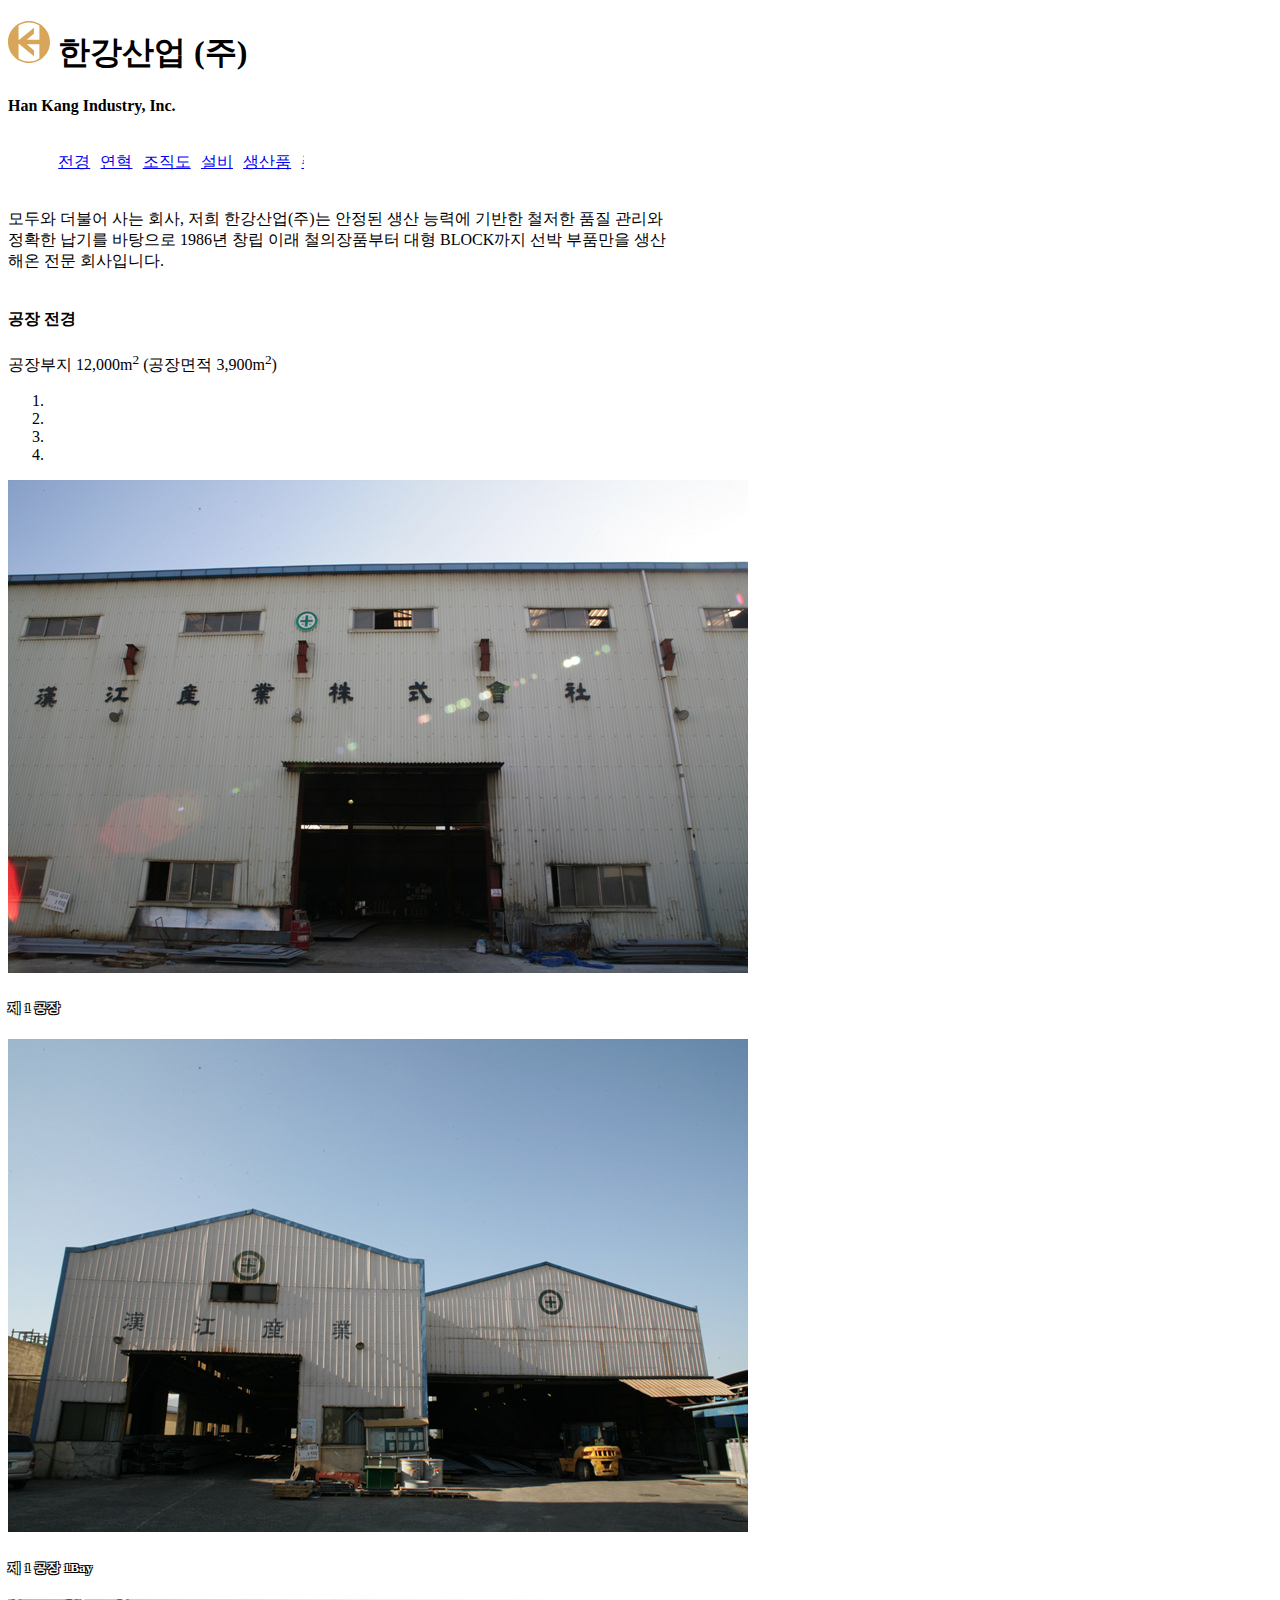
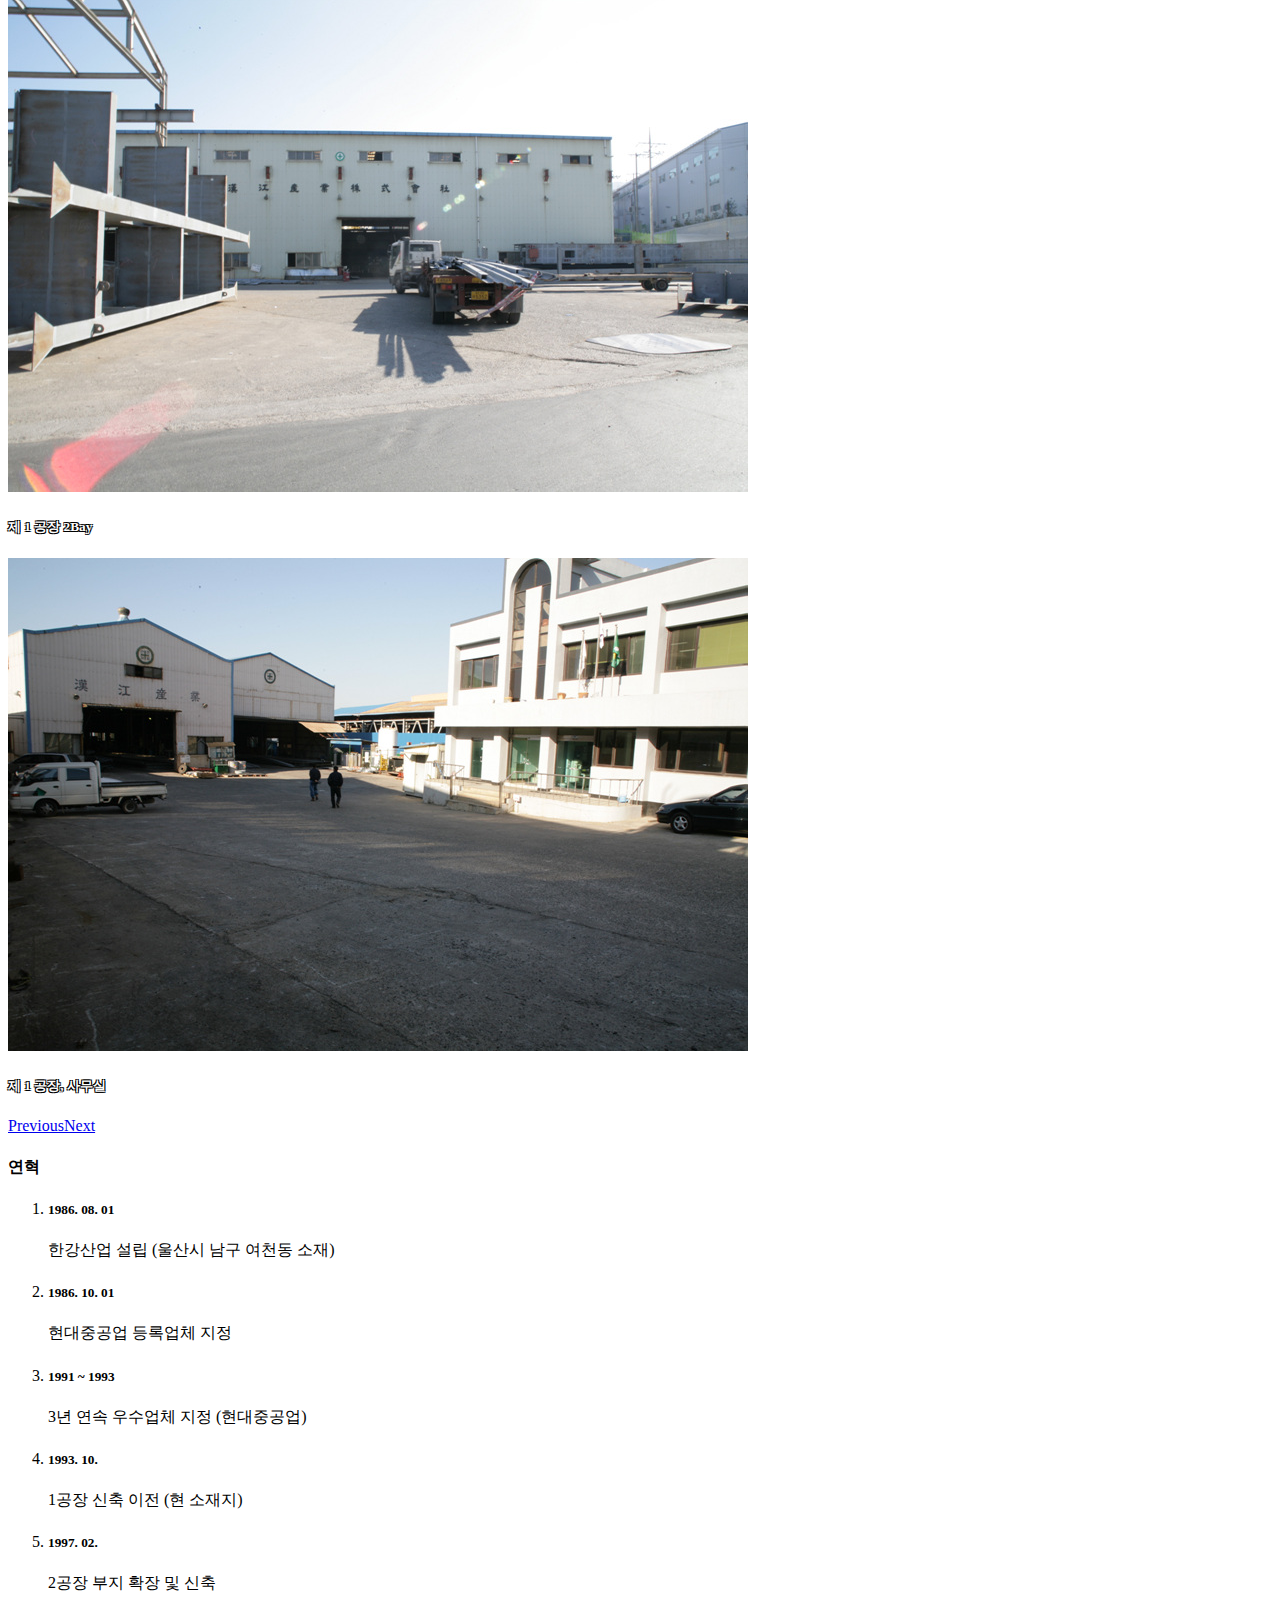
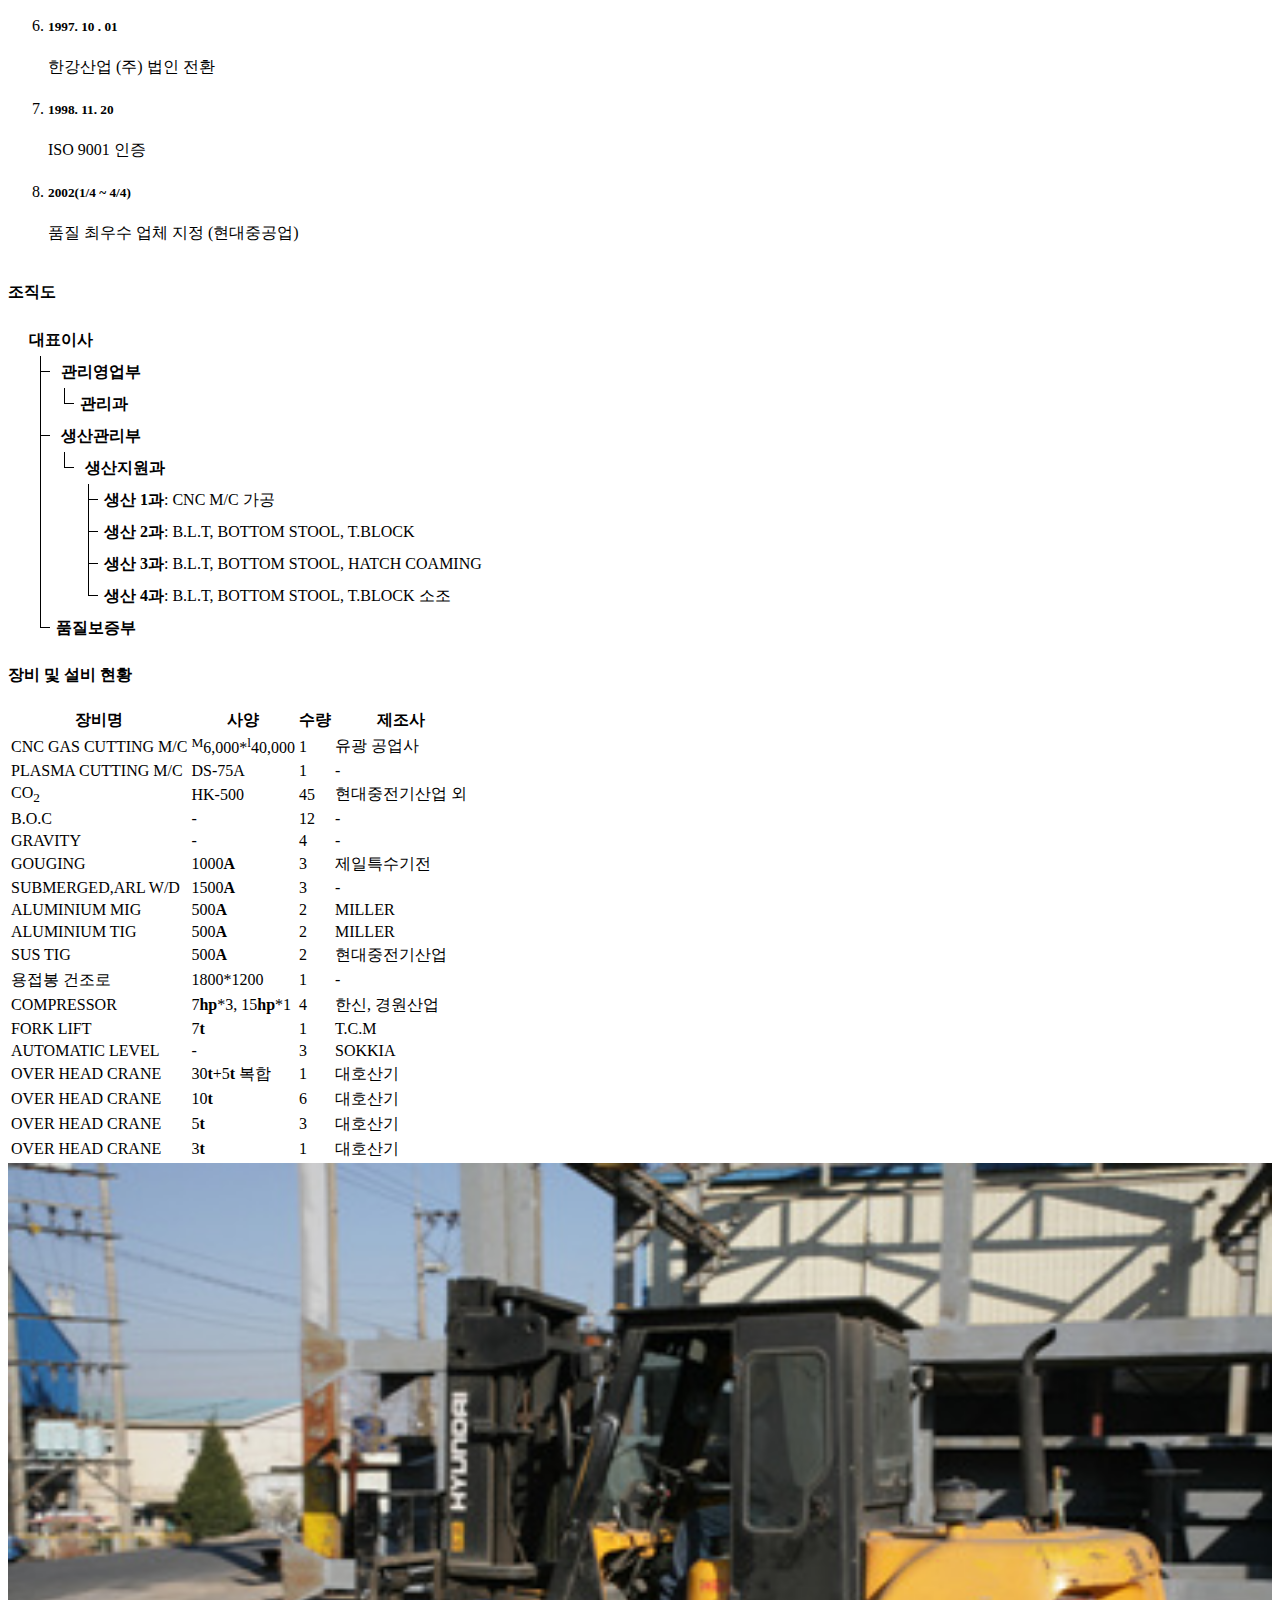
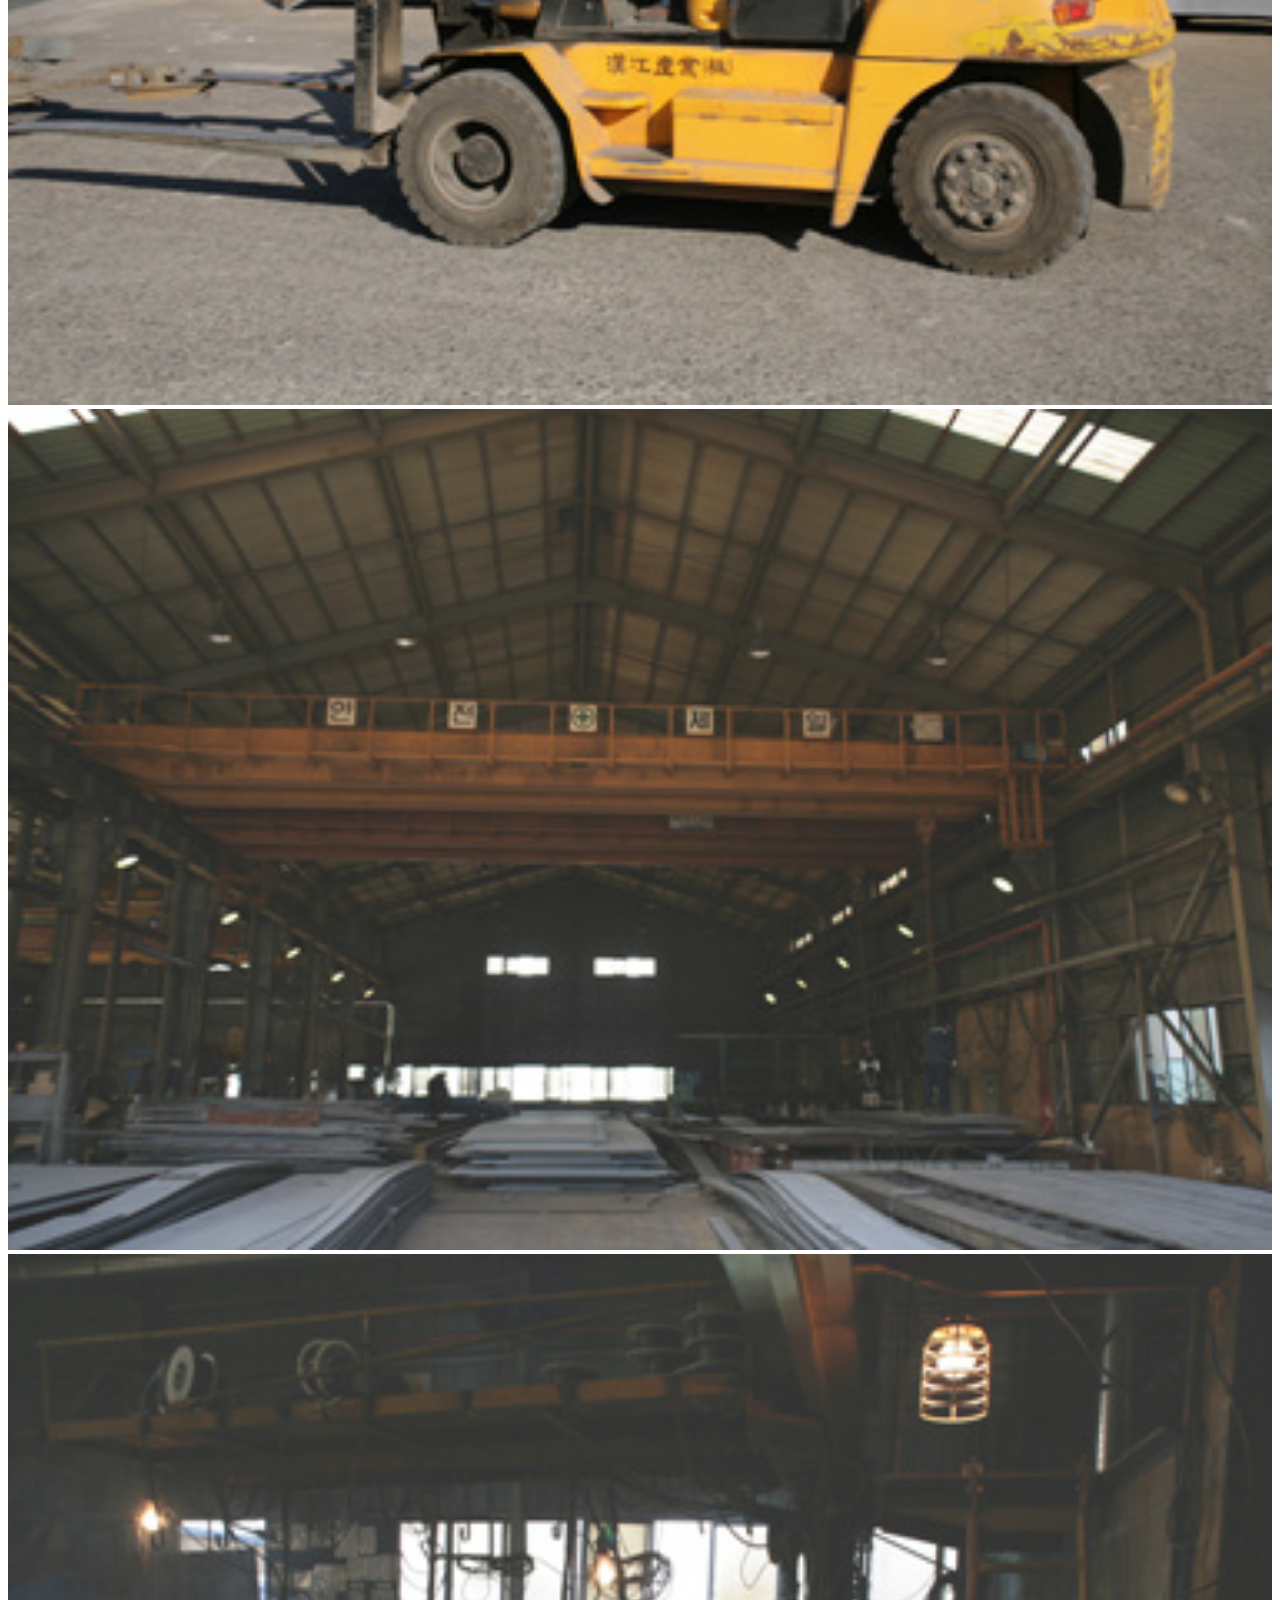
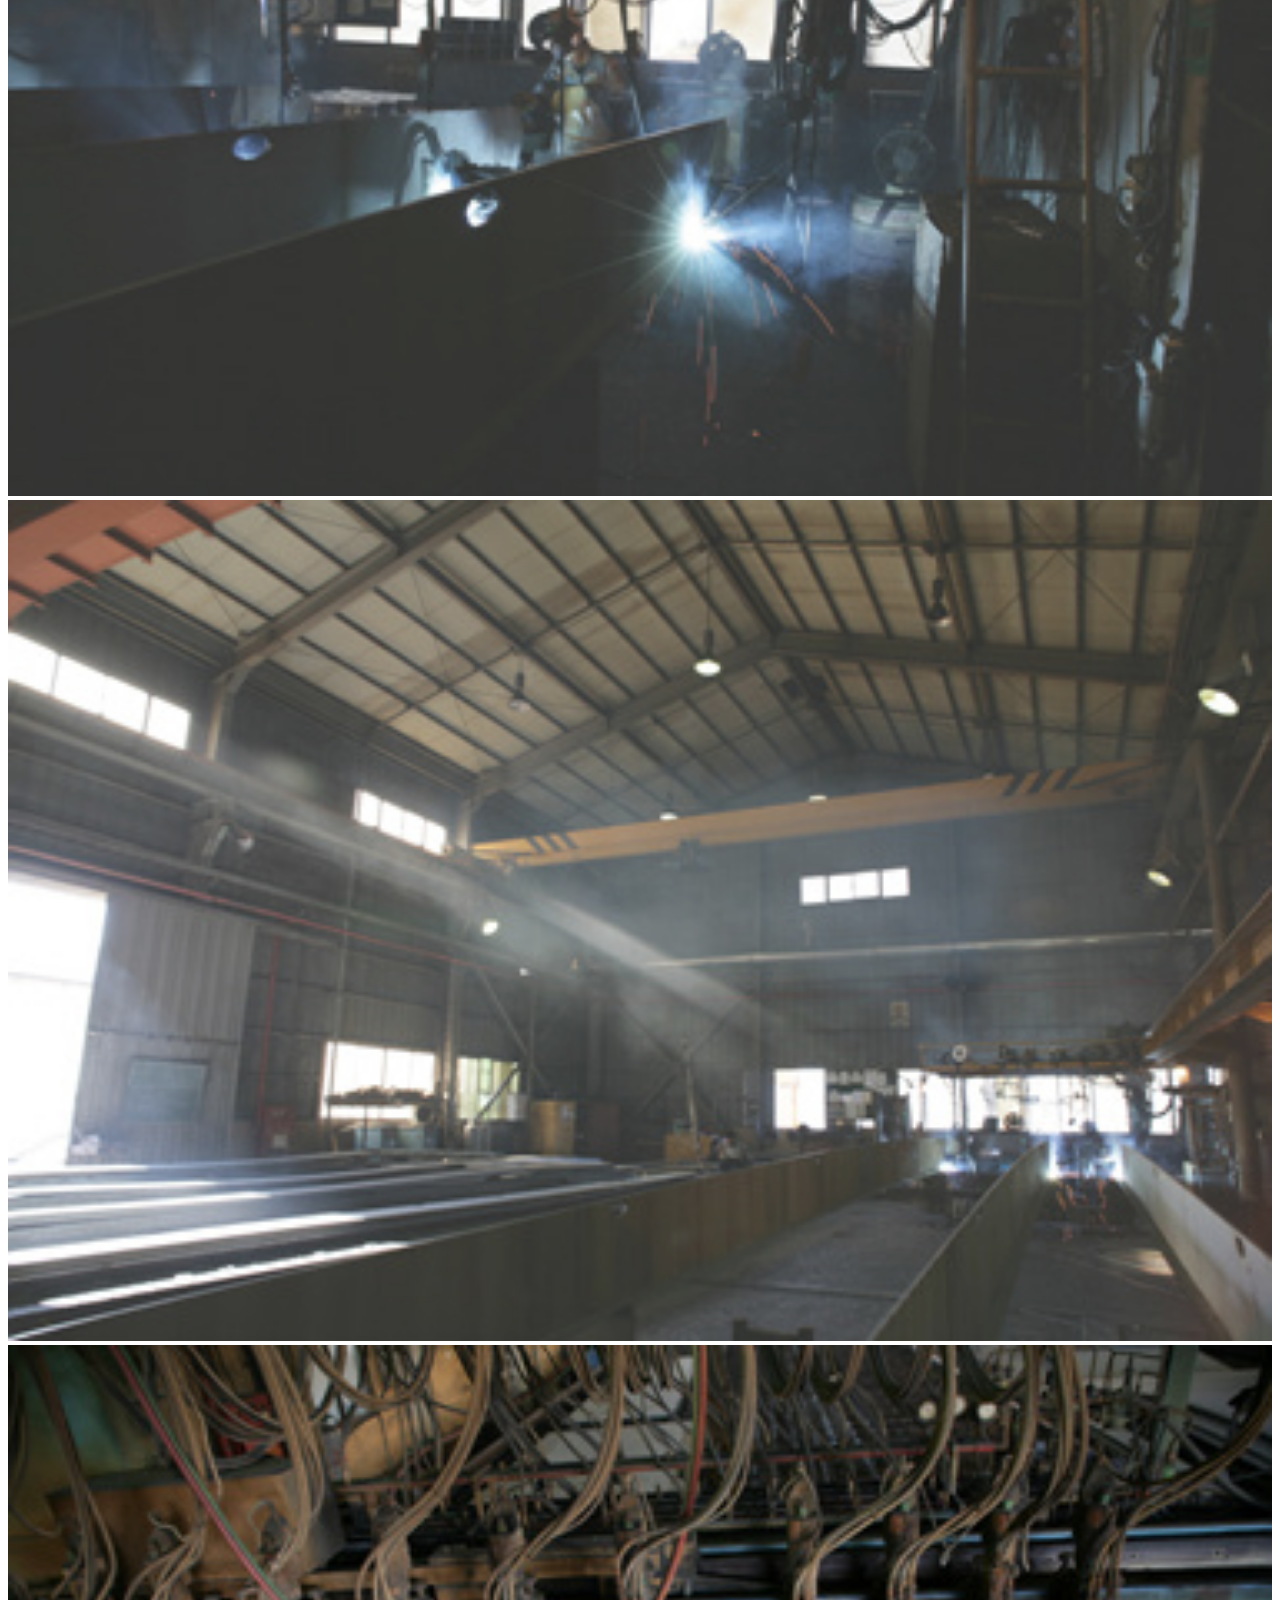
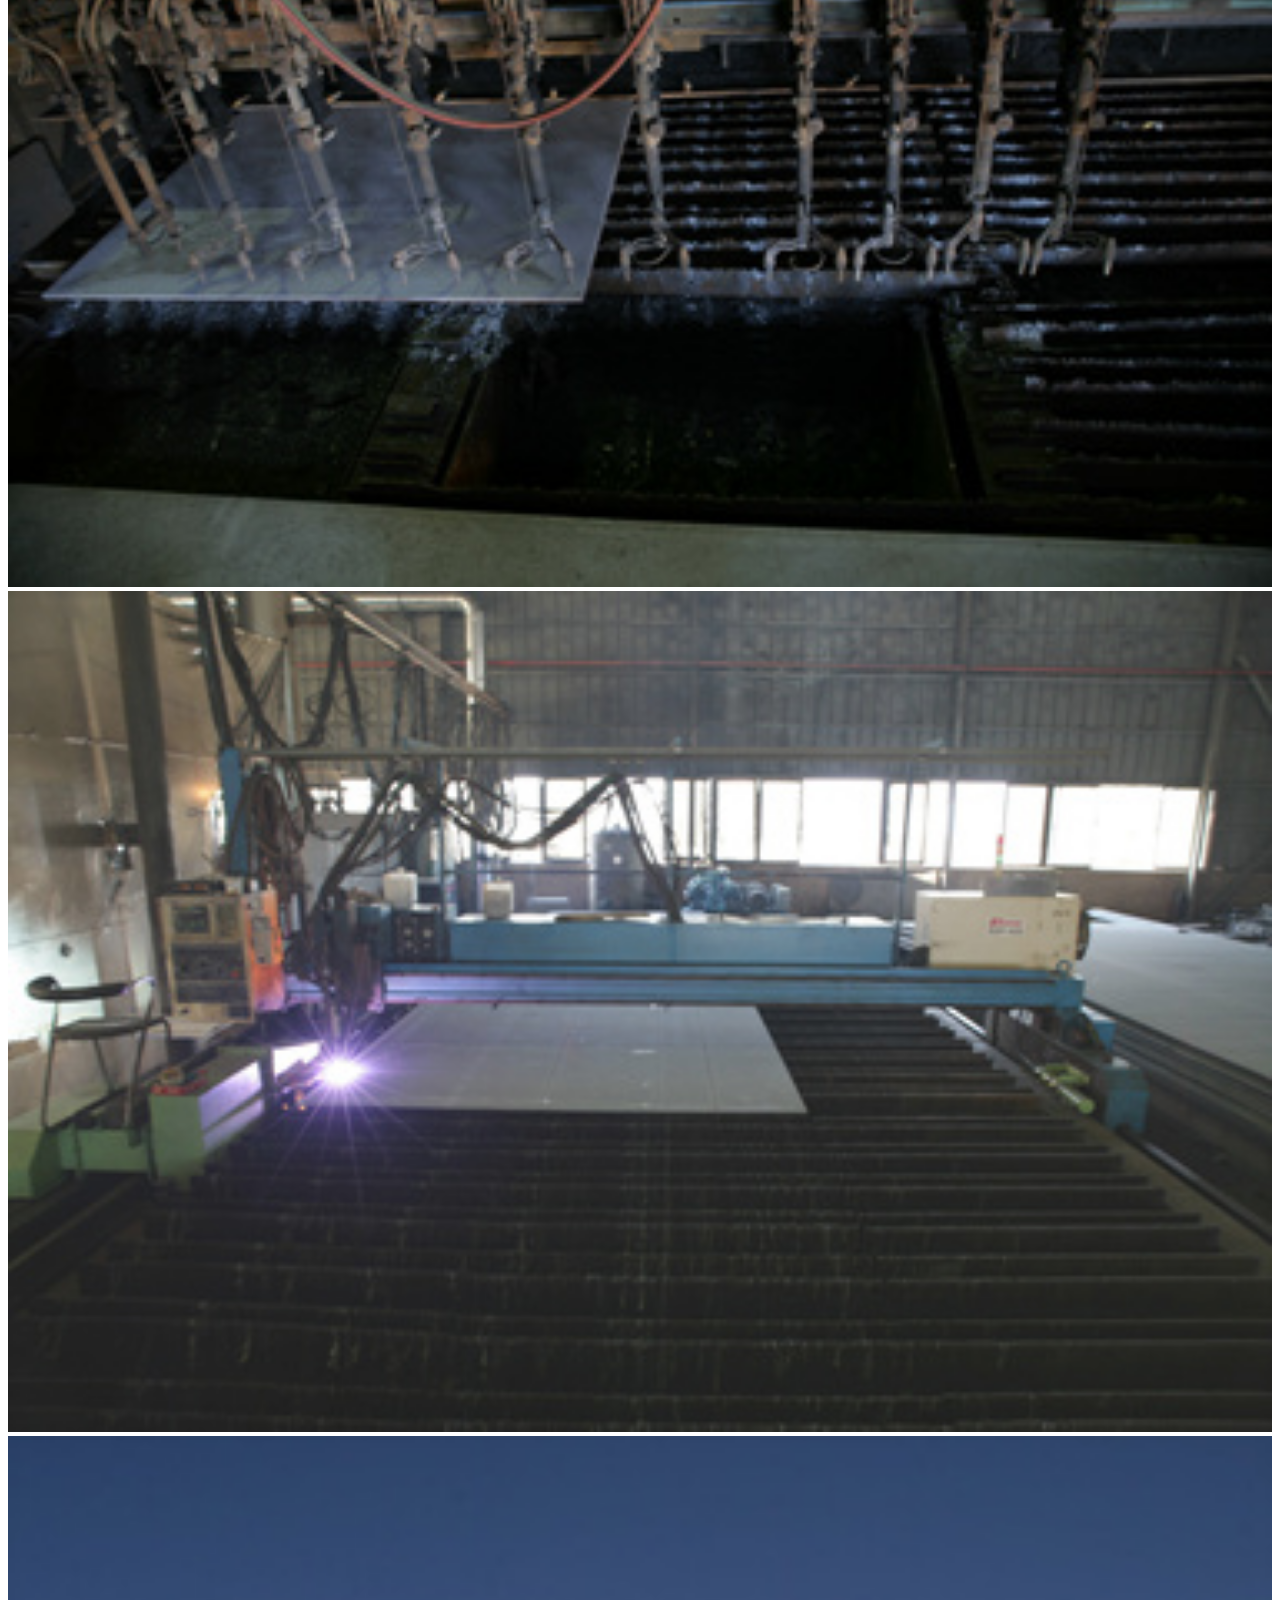
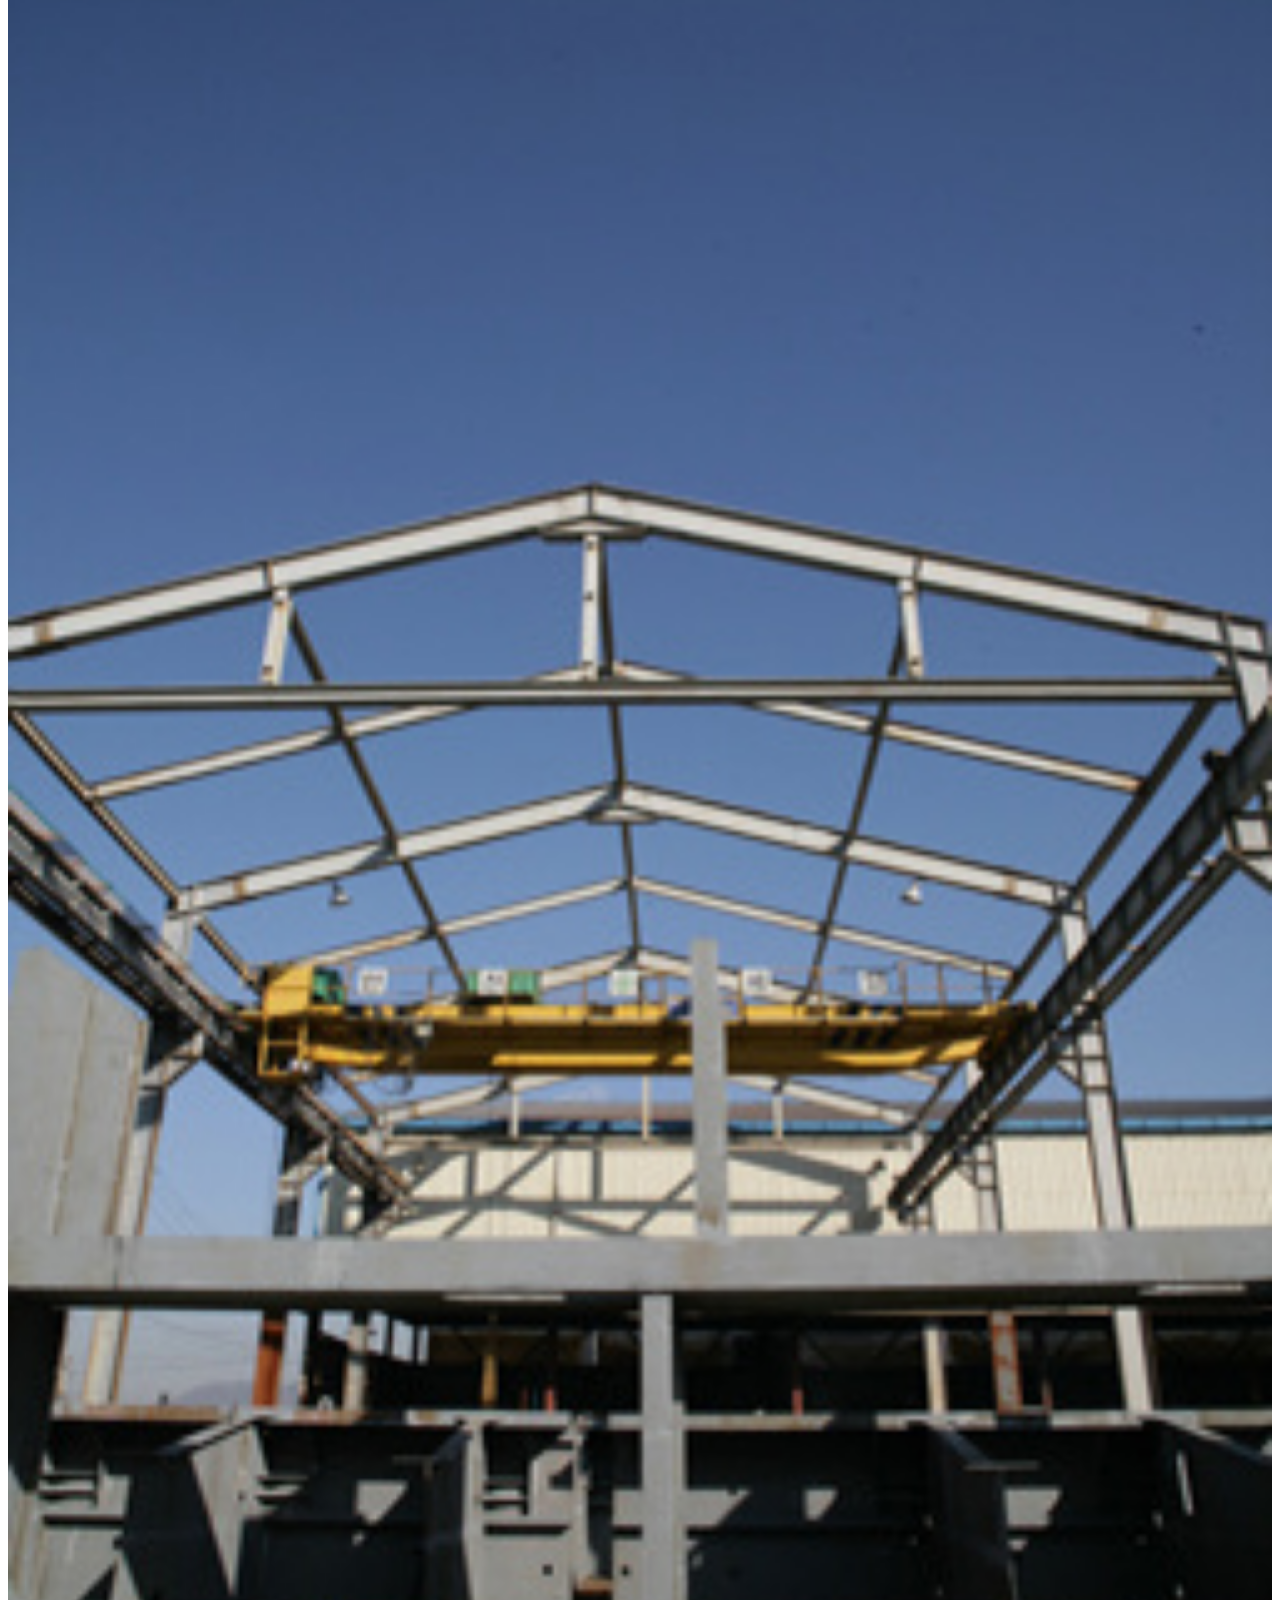
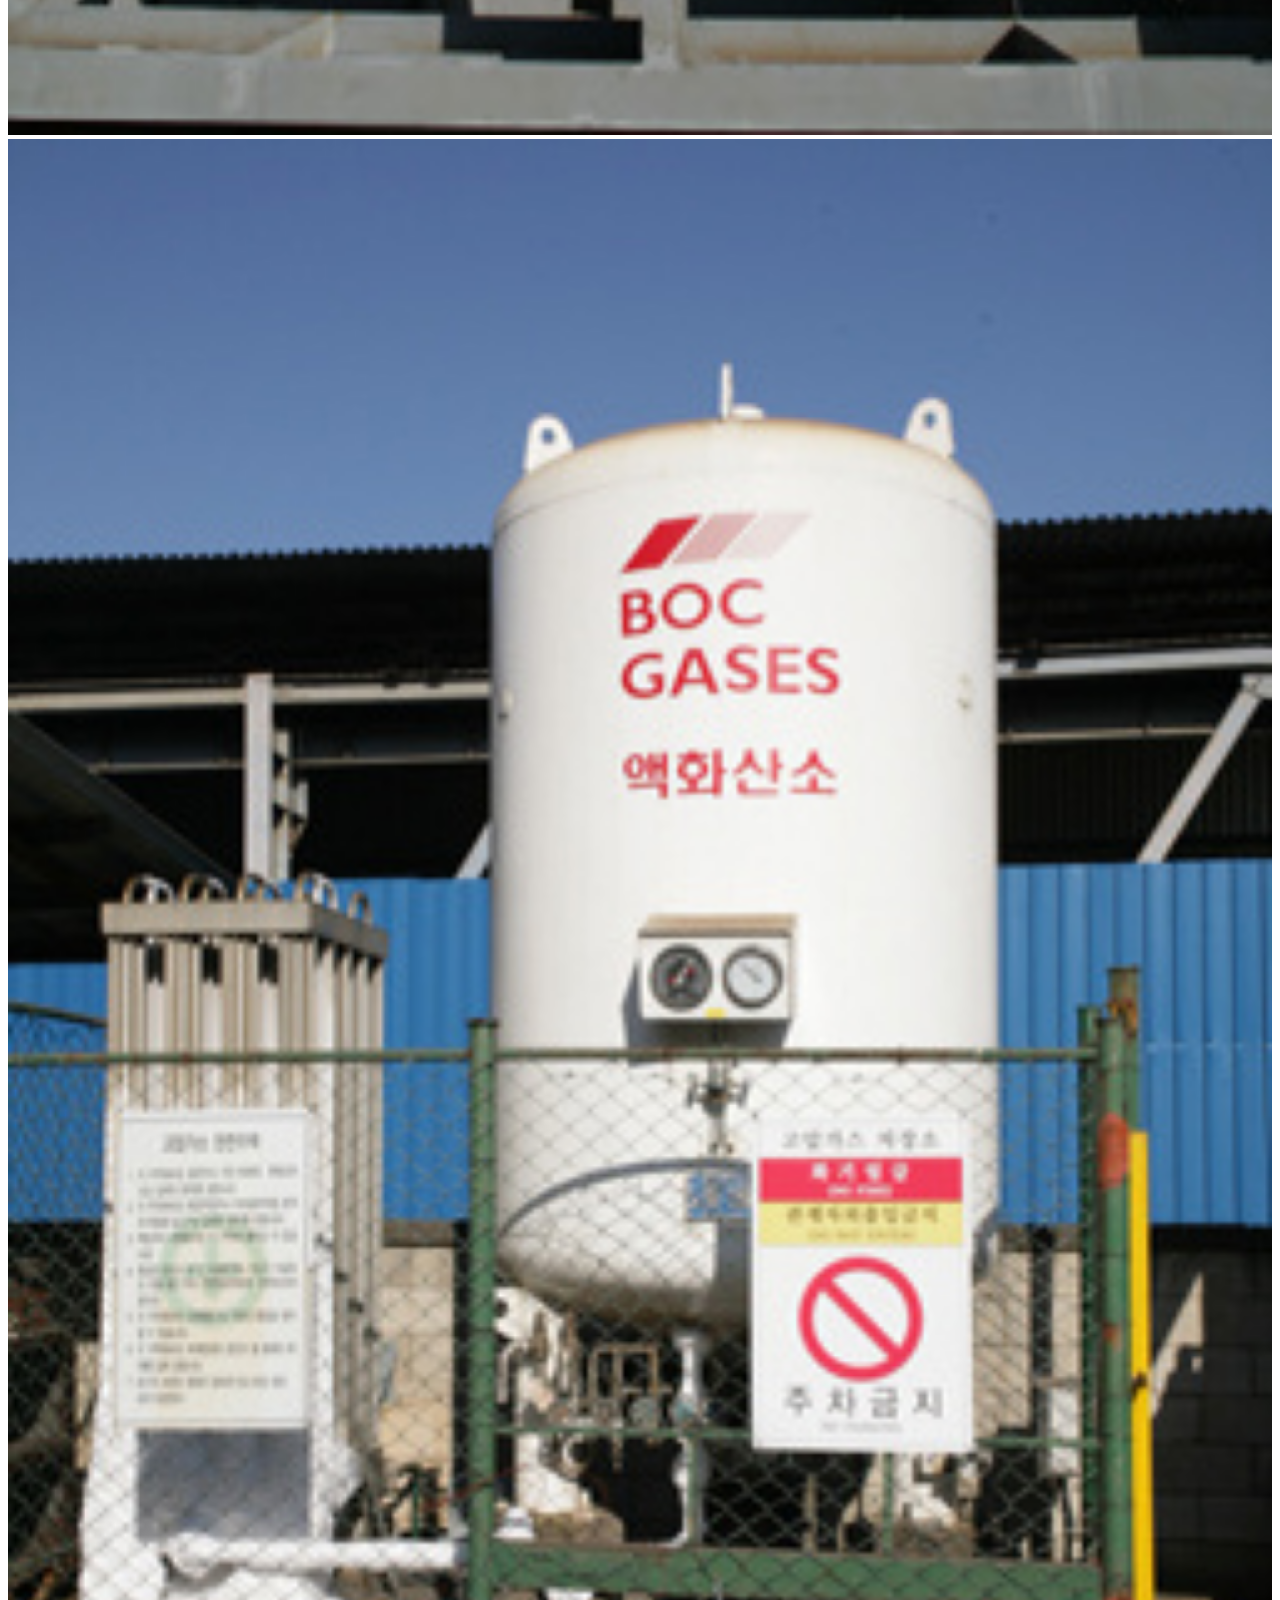
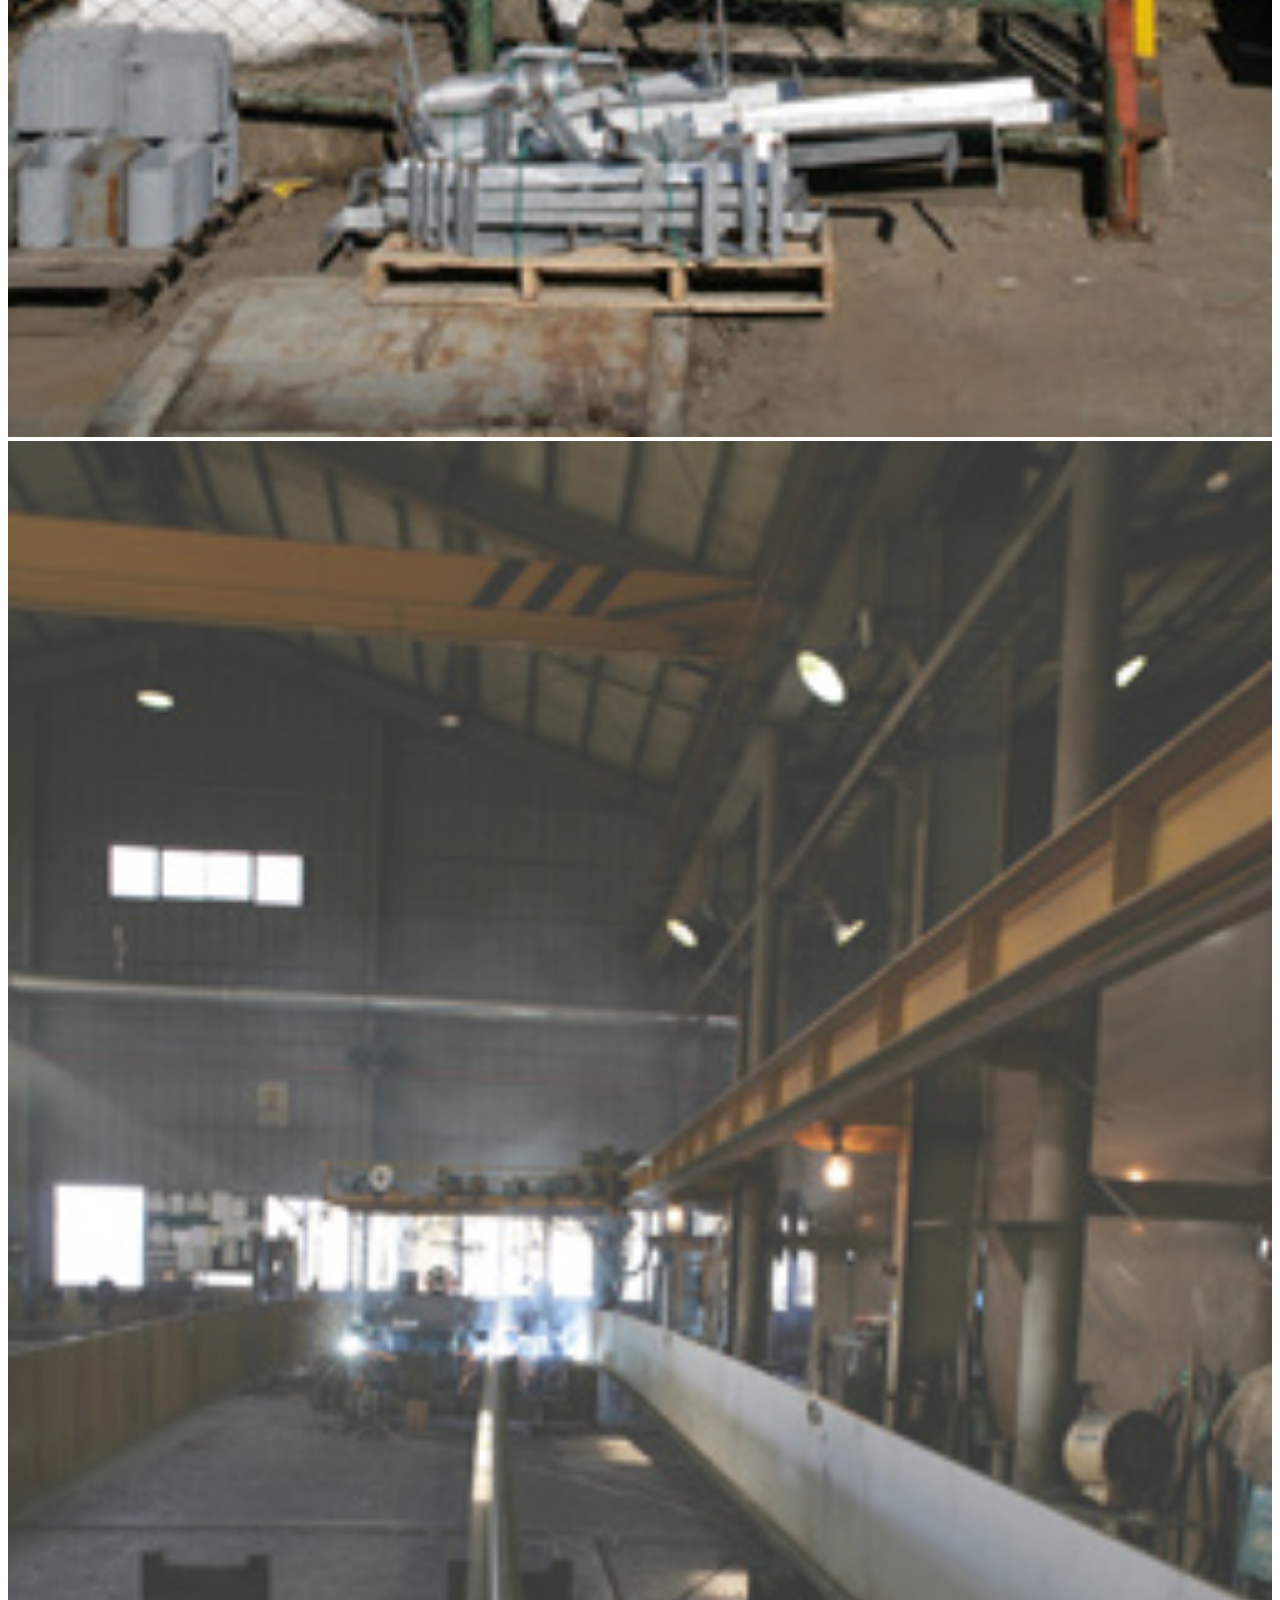
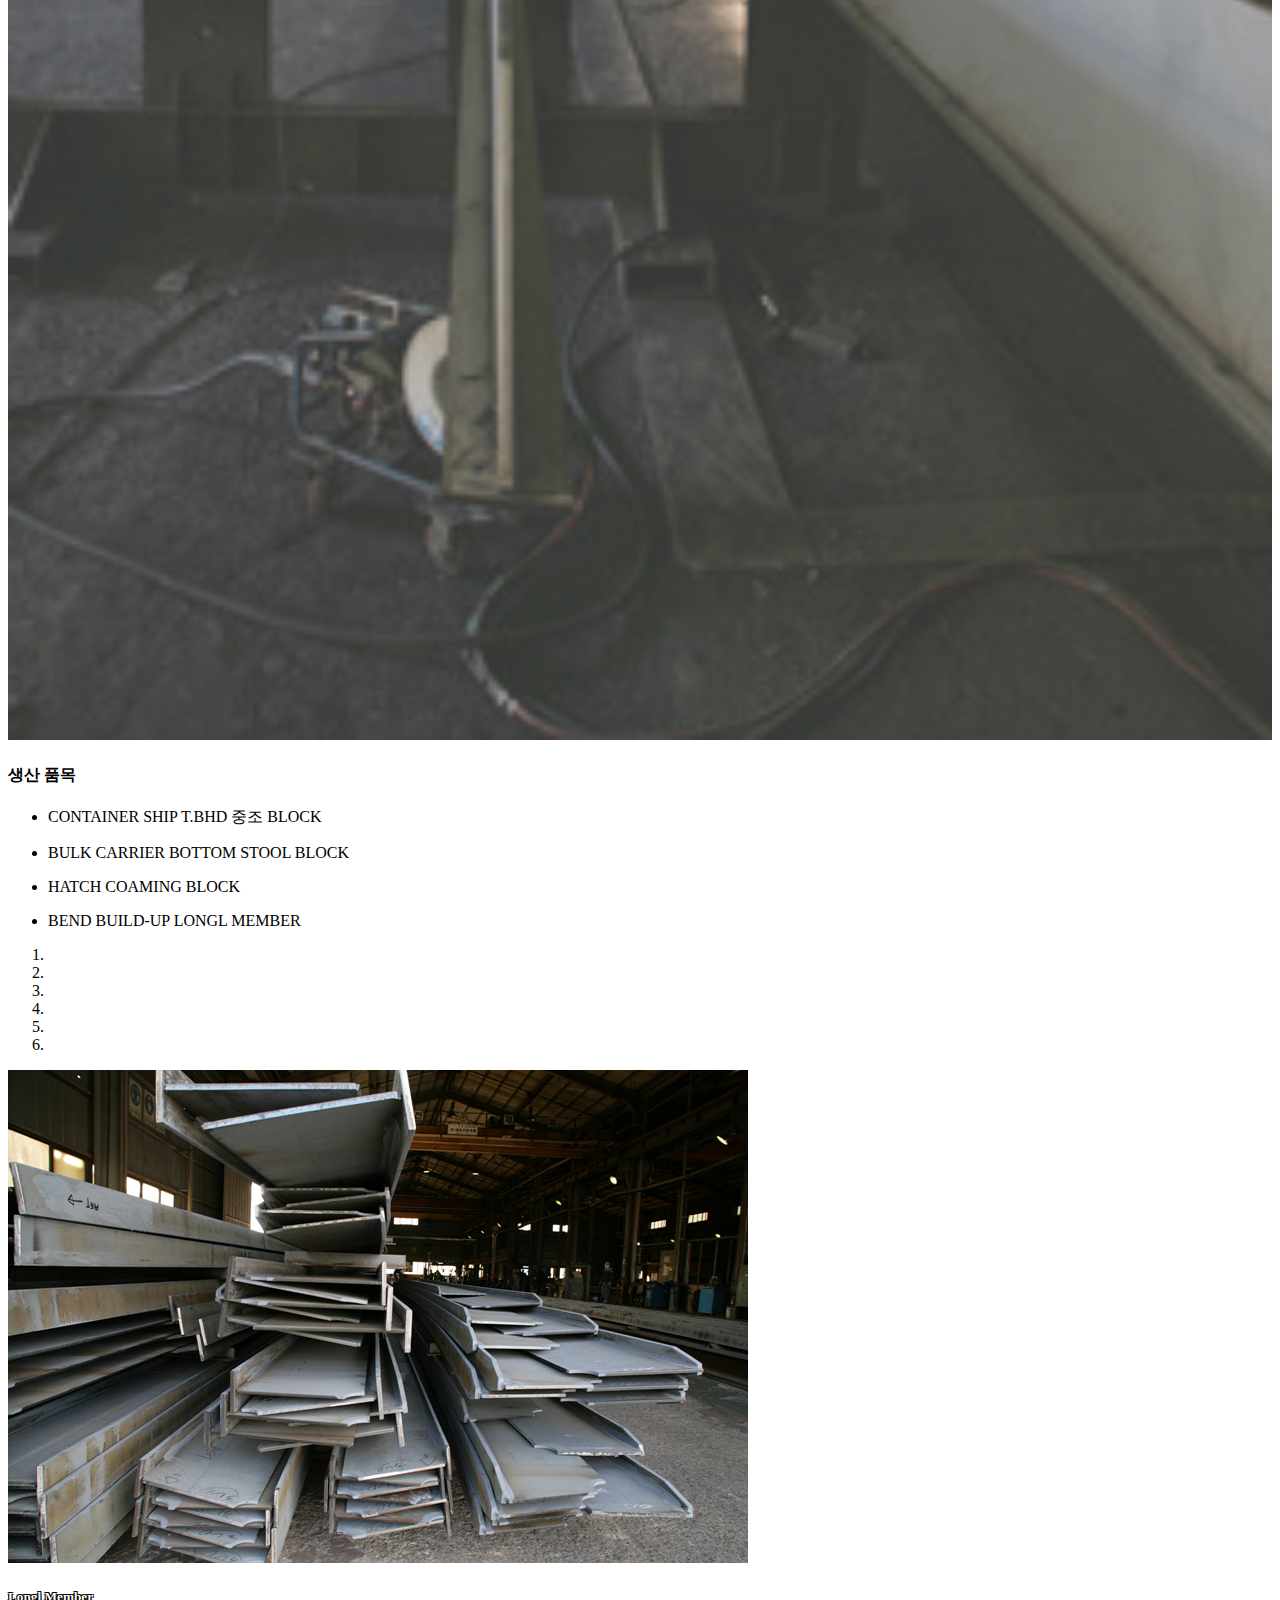
<file: index.html>
<!DOCTYPE html><html lang="en"><head><meta charset="utf-8"><meta name="viewport" content="width=device-width, initial-scale=1, shrink-to-fit=no"><link rel="stylesheet" href="https://stackpath.bootstrapcdn.com/bootstrap/4.1.3/css/bootstrap.min.css" integrity="sha384-MCw98/SFnGE8fJT3GXwEOngsV7Zt27NXFoaoApmYm81iuXoPkFOJwJ8ERdknLPMO" crossorigin="anonymous"><link rel="stylesheet" href="./main.css" type="text/css"><title>한강산업 (주)</title><meta name="description" content="사원 모집 중"><link rel="shortcut icon" href="favicon/favicon.ico">
<link rel="icon" sizes="16x16 32x32 64x64" href="favicon/favicon.ico">
<link rel="icon" type="image/png" sizes="196x196" href="favicon/favicon-192.png">
<link rel="icon" type="image/png" sizes="160x160" href="favicon/favicon-160.png">
<link rel="icon" type="image/png" sizes="96x96" href="favicon/favicon-96.png">
<link rel="icon" type="image/png" sizes="64x64" href="favicon/favicon-64.png">
<link rel="icon" type="image/png" sizes="32x32" href="favicon/favicon-32.png">
<link rel="icon" type="image/png" sizes="16x16" href="favicon/favicon-16.png">
<link rel="apple-touch-icon" href="favicon/favicon-57.png">
<link rel="apple-touch-icon" sizes="114x114" href="favicon/favicon-114.png">
<link rel="apple-touch-icon" sizes="72x72" href="favicon/favicon-72.png">
<link rel="apple-touch-icon" sizes="144x144" href="favicon/favicon-144.png">
<link rel="apple-touch-icon" sizes="60x60" href="favicon/favicon-60.png">
<link rel="apple-touch-icon" sizes="120x120" href="favicon/favicon-120.png">
<link rel="apple-touch-icon" sizes="76x76" href="favicon/favicon-76.png">
<link rel="apple-touch-icon" sizes="152x152" href="favicon/favicon-152.png">
<link rel="apple-touch-icon" sizes="180x180" href="favicon/favicon-180.png">
<meta name="msapplication-TileColor" content="#FFFFFF">
<meta name="msapplication-TileImage" content="favicon/favicon-144.png">
<meta name="msapplication-config" content="favicon/browserconfig.xml"></head><body><div class="pt-4 pt-sm-5 pb-4 pb-sm-5 text-center bg-light" id="Title"><h1><img class="d-inline-block align-text-bottom" src="images/logo@1x.svg" width="42" height="42"> 한강산업 (주)</h1><h4 class="text-muted bg-light">Han Kang Industry, Inc.</h4></div><nav class="navbar bg-light justify-content-center shadow-sm" id="Menu"><ul class="nav navbar-nav scrollNav w-100 text-center"><li><a class="text-muted" href="#Overview">전경</a></li><li><a class="text-muted" href="#History">연혁</a></li><li><a class="text-muted" href="#Division">조직도</a></li><li><a class="text-muted" href="#Equipments">설비</a></li><li><a class="text-muted" href="#Products">생산품</a></li><li><a class="text-muted" href="#Map">주소</a></li><li><a class="text-muted" href="#Recruitment">공고</a></li></ul></nav><div class="container"><div class="row py-3 pb-5"><div class="central pt-sm-3 pb-sm-4 mx-auto"><p class="text-center px-2 px-sm-1"> 모두와 더불어 사는 회사, 저희 한강산업(주)는
안정된 생산 능력에 기반한 철저한 품질 관리와 정확한 납기를 바탕으로
1986년 창립 이래 철의장품부터 대형 BLOCK까지
선박 부품만을 생산해온 전문 회사입니다.
</p></div></div><div class="row py-5" id="Overview"><div class="col-12"><h4 class="text-center mt-2 mt-sm-5 mb-4">공장 전경</h4><p class="text-muted text-center">공장부지 12,000<span class="text-secondary">m<sup>2</sup></span> (공장면적 3,900<span class="text-secondary">m<sup>2</sup></span>)</p></div><div class="carousel slide col-sm" id="CompanyOverviewCarousel" data-ride="carousel"><ol class="carousel-indicators"><li class="active" data-target="#CompanyOverviewCarousel" data-slide-to="0"></li><li data-target="#CompanyOverviewCarousel" data-slide-to="1"></li><li data-target="#CompanyOverviewCarousel" data-slide-to="2"></li><li data-target="#CompanyOverviewCarousel" data-slide-to="3"></li></ol><div class="carousel-inner"><div class="carousel-item active"><img class="d-block w-100" src="images/IMG_0444.jpg"><div class="carousel-caption d-none d-md-block"><h5>제 1 공장</h5></div></div><div class="carousel-item"><img class="d-block w-100" src="images/IMG_0402.jpg"><div class="carousel-caption d-none d-md-block"><h5>제 1 공장 1Bay</h5></div></div><div class="carousel-item"><img class="d-block w-100" src="images/IMG_0538.jpg"><div class="carousel-caption d-none d-md-block"><h5>제 1 공장 2Bay</h5></div></div><div class="carousel-item"><img class="d-block w-100" src="images/IMG_0456.jpg" alt=".."><div class="carousel-caption d-none d-md-block"><h5>제 1 공장, 사무실</h5></div></div></div><a class="carousel-control-prev" href="#CompanyOverviewCarousel" role="button" data-slide="prev"><span class="carousel-control-prev-icon" aria-hidden="true"></span><span class="sr-only">Previous</span></a><a class="carousel-control-next" href="#CompanyOverviewCarousel" role="button" data-slide="next"><span class="carousel-control-next-icon" aria-hidden="true"></span><span class="sr-only">Next</span></a></div></div><div class="row py-5 my-4"></div><div class="row pt-5 justify-content-center" id="History"><div class="col-12"><h4 class="text-center mt-2 mt-sm-5 mb-4 mb-sm-5">연혁</h4><ol class="list-group list-group-flush mx-auto text-center" id="HistoryList"><li class="list-group-item list-group-item-action flex-column align-items-start"><h5 class="mb-1">1986. 08. 01</h5><p class="mb-1">한강산업 설립 (울산시 남구 여천동 소재)</p></li><li class="list-group-item list-group-item-action flex-column align-items-start"><h5 class="mb-1">1986. 10. 01</h5><p class="mb-1">현대중공업 등록업체 지정</p></li><li class="list-group-item list-group-item-action flex-column align-items-start"><h5 class="mb-1">1991 ~ 1993</h5><p class="mb-1">3년 연속 우수업체 지정 (현대중공업)</p></li><li class="list-group-item list-group-item-action flex-column align-items-start"><h5 class="mb-1">1993. 10.</h5><p class="mb-1">1공장 신축 이전 (현 소재지)</p></li><li class="list-group-item list-group-item-action flex-column align-items-start"><h5 class="mb-1">1997. 02. </h5><p class="mb-1">2공장 부지 확장 및 신축</p></li><li class="list-group-item list-group-item-action flex-column align-items-start"><h5 class="mb-1">1997. 10 . 01</h5><p class="mb-1">한강산업 (주) 법인 전환</p></li><li class="list-group-item list-group-item-action flex-column align-items-start"><h5 class="mb-1">1998. 11. 20</h5><p class="mb-1">ISO 9001 인증</p></li><li class="list-group-item list-group-item-action flex-column align-items-start"><h5 class="mb-1">2002(1/4 ~ 4/4)</h5><p class="mb-1">품질 최우수 업체 지정 (현대중공업)</p></li></ol></div></div><div class="row py-5 my-5"></div><div class="row py-5 justify-content-center" id="Division"><div class="mx-auto mt-2 mt-sm-5"><h4 class="text-center mt-2 mt-sm-5 mb-sm-5">조직도</h4><ul class="pl-md-5" id="DivisionTree"><li><strong>대표이사</strong><ul><li><strong>관리영업부</strong><ul><li><strong>관리과</strong></li></ul></li><li><strong>생산관리부</strong><ul><li><strong>생산지원과</strong><ul><li><strong>생산 1과</strong>: CNC M/C 가공</li><li><strong>생산 2과</strong>: B.L.T, BOTTOM STOOL, T.BLOCK</li><li><strong>생산 3과</strong>: B.L.T, BOTTOM STOOL, HATCH COAMING</li><li><strong>생산 4과</strong>: B.L.T, BOTTOM STOOL, T.BLOCK 소조</li></ul></li></ul></li><li><strong>품질보증부</strong></li></ul></li></ul></div></div><div class="row py-5 my-5"></div><div class="row py-5"></div><div class="row pt-5 justify-content-center" id="Equipments"><div class="col-md-11"><h4 class="text-center mt-2 mt-sm-5 mb-4 mb-sm-5">장비 및 설비 현황</h4><div class="table-responsive"><table class="table"><thead class="bg-light"><tr><th>장비명</th><th>사양</th><th> <div class="d-none d-sm-block">수량</div></th><th>제조사</th></tr></thead><tbody><tr><td>CNC GAS CUTTING M/C</td><td><sup>M</sup>6,000*<sup>l</sup>40,000</td><td>1</td><td>유광 공업사</td></tr><tr><td>PLASMA CUTTING M/C</td><td>DS-75A</td><td>1</td><td>-</td></tr><tr><td>CO<sub>2</sub></td><td>HK-500</td><td>45</td><td>현대중전기산업 외</td></tr><tr><td>B.O.C</td><td>-</td><td>12</td><td>-</td></tr><tr><td>GRAVITY</td><td>-</td><td>4</td><td>-</td></tr><tr><td>GOUGING</td><td>1000<b class="text-secondary">A</b></td><td>3</td><td>제일특수기전</td></tr><tr><td>SUBMERGED,ARL W/D</td><td>1500<b class="text-secondary">A</b></td><td>3</td><td>-</td></tr><tr><td>ALUMINIUM MIG</td><td>500<b class="text-secondary">A</b></td><td>2</td><td>MILLER</td></tr><tr><td>ALUMINIUM TIG</td><td>500<b class="text-secondary">A</b></td><td>2</td><td>MILLER</td></tr><tr><td>SUS TIG</td><td>500<b class="text-secondary">A</b></td><td>2</td><td>현대중전기산업</td></tr><tr><td>용접봉 건조로</td><td>1800*1200</td><td>1</td><td>-</td></tr><tr><td>COMPRESSOR</td><td>7<b class="text-secondary">hp</b>*3, 15<b class="text-secondary">hp</b>*1</td><td>4</td><td>한신, 경원산업</td></tr><tr><td>FORK LIFT</td><td>7<b class="text-secondary">t</b></td><td>1</td><td>T.C.M</td></tr><tr><td>AUTOMATIC LEVEL</td><td>-</td><td>3</td><td>SOKKIA</td></tr><tr><td>OVER HEAD CRANE</td><td>30<b class="text-secondary">t</b>+5<b class="text-secondary">t</b> 복합</td><td>1</td><td>대호산기</td></tr><tr><td>OVER HEAD CRANE</td><td>10<b class="text-secondary">t</b></td><td>6</td><td>대호산기</td></tr><tr><td>OVER HEAD CRANE</td><td>5<b class="text-secondary">t</b></td><td>3</td><td>대호산기</td></tr><tr><td>OVER HEAD CRANE</td><td>3<b class="text-secondary">t</b></td><td>1</td><td>대호산기</td></tr></tbody></table></div></div></div><div class="row pt-2"><div class="col-lg pb-2"><img src="images/IMG_0448(3).jpg" width="100%"></div><div class="col-lg pb-2"><img src="images/IMG_0461(2).jpg" width="100%"></div></div><div class="row"><div class="col-lg pb-2"><img src="images/IMG_0474(2).jpg" width="100%"></div><div class="col-lg pb-2"><img src="images/IMG_0489(2).jpg" width="100%"></div></div><div class="row"><div class="col-lg pb-2"><img src="images/IMG_0513(2).jpg" width="100%"></div><div class="col-lg pb-2"><img src="images/IMG_0514(2).jpg" width="100%"></div></div><div class="row"><div class="col-md pb-2"><img src="images/IMG_0445.jpg" width="100%"></div><div class="col-md pb-2"><img src="images/IMG_0458.jpg" width="100%"></div><div class="col-md pb-2"><img src="images/IMG_0485(2).jpg" width="100%"></div></div><div class="row py-5 my-5"></div><div class="row py-5 mt-5 justify-content-center" id="Products"><div class="col-12"><h4 class="text-center mt-2 mt-sm-5 mb-4">생산 품목</h4></div><div class="w-100"></div><div class="col-12 col-sm-3"><ul class="text-muted pl-lg-0"><li>CONTAINER SHIP T.BHD 중조 BLOCK</li></ul></div><div class="col-12 col-sm-3"><ul class="text-muted pr-lg-1"><li>BULK CARRIER BOTTOM STOOL BLOCK</li></ul></div><div class="col-12 col-sm-3"><ul class="text-muted pr-lg-1"><li>HATCH COAMING BLOCK</li></ul></div><div class="col-12 col-sm-3"><ul class="text-muted pr-lg-0"><li>BEND BUILD-UP LONGL MEMBER</li></ul></div><div class="w-100"></div><div class="carousel slide col-sm" id="ProductsCarousel" data-ride="carousel"><ol class="carousel-indicators"><li class="active" data-target="#ProductsCarousel" data-slide-to="0"></li><li data-target="#ProductsCarousel" data-slide-to="1"></li><li data-target="#ProductsCarousel" data-slide-to="2"></li><li data-target="#ProductsCarousel" data-slide-to="3"></li><li data-target="#ProductsCarousel" data-slide-to="4"></li><li data-target="#ProductsCarousel" data-slide-to="5"></li></ol><div class="carousel-inner"><div class="carousel-item active"><img class="d-block w-100" src="images/IMG_0553(2).jpg" alt=".."><div class="carousel-caption d-none d-md-block"><h5>Longl Member</h5><p>Bend Build-up Longl Member</p></div></div><div class="carousel-item"><img class="d-block w-100" src="images/IMG_0554.jpg"><div class="carousel-caption d-none d-md-block"><h5>Longl Member</h5><p>Bend Build-up Longl Member (2)</p></div></div><div class="carousel-item"><img class="d-block w-100" src="images/IMG_0567.jpg"><div class="carousel-caption d-none d-md-block"><h5>T.BHD</h5><p>Container Ship T.BHD</p></div></div><div class="carousel-item"><img class="d-block w-100" src="images/IMG_0556.jpg"><div class="carousel-caption d-none d-md-block"><h5>T.BHD</h5><p>Container Ship T.BHD (2)</p></div></div><div class="carousel-item"><img class="d-block w-100" src="images/IMG_0557.jpg"><div class="carousel-caption d-none d-md-block"><h5>T.BHD</h5><p>Container Ship T.BHD (3)</p></div></div><div class="carousel-item"><img class="d-block w-100" src="images/IMG_0564.jpg"><div class="carousel-caption d-none d-md-block"><h5>T.BHD</h5><p>Container Ship T.BHD (4)</p></div></div></div><a class="carousel-control-prev" href="#ProductsCarousel" role="button" data-slide="prev"><span class="carousel-control-prev-icon" aria-hidden="true"></span><span class="sr-only">Previous</span></a><a class="carousel-control-next" href="#ProductsCarousel" role="button" data-slide="next"><span class="carousel-control-next-icon" aria-hidden="true"></span><span class="sr-only">Next</span></a></div></div><div class="row py-5 my-5"></div><div class="row py-5 justify-content-center" id="Ability"><div class="col-md-11"><h4 class="text-center my-5">생산 능력</h4><div class="table-responsive"><table class="table"><thead class="bg-light"><tr><th>구분</th><th>1Bay</th><th>2Bay</th><th>3Bay</th></tr></thead><tbody><tr><th>제작품 </th><td>T.BHD + BLT</td><td>T.BHD</td><td>T.BHD + BLT</td></tr><tr><th rowspan="2">정반면적</th><td>6*12*2<b class="text-secondary">EA</b></td><td>6*12*4<b class="text-secondary">EA</b></td><td>6*12*2<b class="text-secondary">EA</b></td></tr><tr><td>144<b class="text-secondary">m<sup>2</sup></b></td><td>288<b class="text-secondary">m<sup>2</sup></b></td><td>144<b class="text-secondary">m<sup>2</sup></b></td></tr><tr><th>배열 가능(BLOCK)</th><td>2</td><td>4</td><td>2</td></tr><tr><th>정반 회전율(월)</th><td>3.5</td><td>7</td><td>2</td></tr><tr><th rowspan="2">생산 능력(BLOCK)</th><td>4</td><td>14</td><td>4</td></tr><tr><td>800<b class="text-secondary">t</b></td><td>800<b class="text-secondary">t</b></td><td>800<b class="text-secondary">t</b></td></tr></tbody></table></div></div></div><div class="row py-5 my-5"></div><div class="row mt-0 mt-sm-5 py-0 py-sm-5" id="Map"><div class="col-12"><h4 class="text-center mt-0 mt-sm-5 mb-4 mb-sm-5">주소</h4><div class="card-deck"><div class="card border-light mb-5"><iframe class="card-img-top" src="https://www.google.com/maps/embed?pb=!1m17!1m11!1m3!1d2495.551913450225!2d129.33029491251853!3d35.72923684563264!2m2!1f0!2f0!3m2!1i1024!2i768!4f13.1!3m3!1m2!1s0x3567b4c81cb1300d%3A0xc7afb3da61592b5c!2z7ZWc6rCV7IKw7JeFKOyjvCk!5e1!3m2!1sen!2sus!4v1544445518038" width="100%" height="430" frameborder="0" style="border:0" allowfullscreen></iframe><div class="card-body"><address><h5 class="card-title">본사, 제 1 공장</h5><p class="card-text">경상북도 경주시 외동읍 개곡공단길 30-92</p><small class="text-muted">Tel </small><a href="tel:0547460935">054) 746-0935~8</a><br><small class="text-muted">Fax </small><a href="fax:0547460934">054) 746-0934</a></address></div></div><div class="card border-light mb-5"><iframe class="card-img-top" src="https://www.google.com/maps/embed?pb=!1m18!1m12!1m3!1d4939.284691249049!2d129.27325241591842!3d35.71567923568809!2m3!1f0!2f0!3f0!3m2!1i1024!2i768!4f13.1!3m3!1m2!1s0x35664b8e90866b83%3A0x861705c6890af0b5!2sHan+Kang+Industry%2C+Inc.+Plant+2!5e1!3m2!1sen!2sus!4v1544686861808" width="100%" height="430" frameborder="0" style="border:0" allowfullscreen></iframe><div class="card-body"><address><h5 class="card-title">제 2 공장</h5><p class="card-text">경상북도 경주시 외동읍 제내길 64</p><small class="text-muted">Tel </small><a href="tel:0547460937">054) 746-0937~8</a></address></div></div></div></div></div><div class="row py-5 my-5"></div><div class="row py-5 mb-5 pb-5" id="Recruitment"><div class="col mb-5 pb-5"><h4 class="text-center mt-2 mt-sm-5 mb-4 mb-sm-5">사원 모집</h4><p class="text-center px-4">당사는 현대중공업 협력업체로서 아래와 같이 사원을 모집합니다.</p><table class="table table-hover mx-auto mb-5" id="RecruitmentTable"><caption><ul><li>제출 서류 : 이력서, 주민등록 등본 1부</li><li>연령 : 27세 이하</li><li>혜택 : 4대보혐, 상여금, 퇴직금</li></ul></caption><thead class="bg-light"><tr><th id="RecruitmentTable-col1">모집 부문</th><th id="RecruitmentTable-col2">인원</th><th>자격 요건</th></tr></thead><tbody><tr><td>총무 / 경리</td><td>O명</td><td>Microsoft Office, 한/글 사용 가능자</td></tr><tr><td>설계</td><td>O명</td><td>Auto CAD 사용 가능자</td></tr></tbody></table><p class="text-center mb-5 pb-5">문의사항은 <a href="tel:0547460935">054) 746-0935~8</a> 또는 <a href="mailto:hkuh526@hanmail.net">hkuh526@hanmail.net</a>로 연락 바랍니다.</p></div></div><div class="row py-5 my-5"></div><div class="row py-5 my-5"></div><hr class="mt-5 pt-5"><footer class="pb-5 text-center"><p id="copyright"></p><p>漢江産業(株)</p><p></p></footer></div><script src="https://code.jquery.com/jquery-3.3.1.slim.min.js" integrity="sha384-q8i/X+965DzO0rT7abK41JStQIAqVgRVzpbzo5smXKp4YfRvH+8abtTE1Pi6jizo" crossorigin="anonymous"></script><script src="https://cdnjs.cloudflare.com/ajax/libs/popper.js/1.14.3/umd/popper.min.js" integrity="sha384-ZMP7rVo3mIykV+2+9J3UJ46jBk0WLaUAdn689aCwoqbBJiSnjAK/l8WvCWPIPm49" crossorigin="anonymous"></script><script src="https://stackpath.bootstrapcdn.com/bootstrap/4.1.3/js/bootstrap.min.js" integrity="sha384-ChfqqxuZUCnJSK3+MXmPNIyE6ZbWh2IMqE241rYiqJxyMiZ6OW/JmZQ5stwEULTy" crossorigin="anonymous"></script><script>$(document).ready(function(){
  $("#copyright").text("1986-" + (new Date()).getFullYear() + ", Han Kang Industry, Inc.");
  $(function () {
    $('[data-toggle="tooltip"]').tooltip()
  })


  // for "sticky-top" but IE
  let browserName = (function() {        
      try {
          let e;
          let f = e.width;
      } catch(e) {
          let err = e.toString();

          if(err.indexOf("not an object") !== -1) {
              return "safari";
          } else if(err.indexOf("Cannot read") !== -1) {
              return "chrome";
          } else if(err.indexOf("e is undefined") !== -1) {
              return "firefox";
          } else if(err.indexOf("Unable to get property 'width' of undefined or null reference") !== -1) {
              if(!(false || !!document.documentMode) && !!window.StyleMedia) {
                  return "edge";
              } else {
                  return "IE";
              }
          } else if(err.indexOf("cannot convert e into object") !== -1) {
              return "opera";
          } else {
              return undefined;
          }
      }
  })();
  if (browserName == "safari" || browserName == "chrome" ||browserName == "firefox" ){
    $("#Menu").addClass("sticky-top");
    $("#ToTheTop").removeClass("invisible");
  }


  // for Tree View
  $.fn.extend({
    treed: function(o) {

      var openedClass = 'glyphicon-minus-sign';
      var closedClass = 'glyphicon-plus-sign';

      if (typeof o != 'undefined') {
        if (typeof o.openedClass != 'undefined') {
          openedClass = o.openedClass;
        }
        if (typeof o.closedClass != 'undefined') {
          closedClass = o.closedClass;
        }
      };

      //initialize each of the top levels
      var tree = $(this);
      tree.addClass("tree");
      tree.find('li').has("ul").each(function() {
        var branch = $(this); //li with children ul
        branch.prepend("<i class='indicator glyphicon " + closedClass + "'></i>");
        branch.addClass('branch');
        //- branch.on('click', function(e) {
        //-   if (this == e.target) {
        //-     var icon = $(this).children('i:first');
        //-     icon.toggleClass(openedClass + " " + closedClass);
        //-     $(this).children().children().toggle();
        //-   }
        //- })
        //- branch.children().children().toggle();
      });
      //- //fire event from the dynamically added icon
      //- tree.find('.branch .indicator').each(function() {
      //-   $(this).on('click', function() {
      //-     $(this).closest('li').click();
      //-   });
      //- });
      //- //fire event to open branch if the li contains an anchor instead of text
      //- tree.find('.branch>a').each(function() {
      //-   $(this).on('click', function(e) {
      //-     $(this).closest('li').click();
      //-     e.preventDefault();
      //-   });
      //- });
      //- //fire event to open branch if the li contains a button instead of text
      //- tree.find('.branch>button').each(function() {
      //-   $(this).on('click', function(e) {
      //-     $(this).closest('li').click();
      //-     e.preventDefault();
      //-   });
      //- });
    }
  });
  $('#DivisionTree').treed({openedClass:'glyphicon-chevron-right', closedClass:'glyphicon-chevron-down'});
});</script></body></html>
</file>
<file: main.css>
#Overview,
#Division,
#Map,
#Recruitment

#History,
#Equipment,
#Overview,
#Products {
    padding-top: 70px;
    margin-top: -70px;
    /* display: block; */
}

a img{
      -webkit-filter: grayscale(100%);
      /* Safari 6.0 - 9.0 */
      filter: grayscale(100%);
}
details > summary {
  padding: 2px 6px;
  width: 15em;
  background-color: #ddd;
  border: none;
  box-shadow: 3px 3px 4px black;
}

.central {
    max-width: 670px;
}
.card {
    min-width: 330px;
}
.carousel-caption {
    color: white;
    text-shadow: -1px -1px 0 #000,
    1px -1px 0 #000,
    -1px 1px 0 #000,
    1px 1px 0 #000;
}

.navbar {
    padding-left: 0
}
.scrollNav {
    display:inline-block;
    white-space: nowrap;
    overflow-x: auto;
    -webkit-overflow-scrolling: touch;
}
.scrollNav li {
    display:inline-block;
    margin-left:4%;
}

#DivisionTree {
    max-width: 580px;
}
#HistoryList {
    max-width: 500px;
}
#RecruitmentTable {
    max-width: 500px;
}
#RecruitmentTable-col1 {
    min-width: 85px;
}
#RecruitmentTable-col2 {
    min-width: 55px;
}

.tree,
.tree ul {
    margin: 0;
    padding: 0;
    list-style: none
}
.tree ul {
    margin-left: 1em;
    position: relative
}
.tree ul ul {
    margin-left: .5em
}
.tree ul:before {
    content: "";
    display: block;
    width: 0;
    position: absolute;
    top: 0;
    bottom: 0;
    left: 0;
    border-left: 1px solid
}
.tree li {
    margin: 0;
    padding: 0 1em;
    line-height: 2em;
    /* color: #369; */
    /* font-weight: 700; */
    position: relative
}
.tree ul li:before {
    content: "";
    display: block;
    width: 10px;
    height: 0;
    border-top: 1px solid;
    margin-top: -1px;
    position: absolute;
    top: 1em;
    left: 0
}
.tree ul li:last-child:before {
    background: #fff;
    height: auto;
    top: 1em;
    bottom: 0
}
.indicator {
    margin-right: 5px;
}
.tree li button,
.tree li button:active,
.tree li button:focus {
    /* text-decoration: none;
    color: #369; */
    border: none;
    background: transparent;
    margin: 0px 0px 0px 0px;
    padding: 0px 0px 0px 0px;
    outline: 0;
}
</file>
